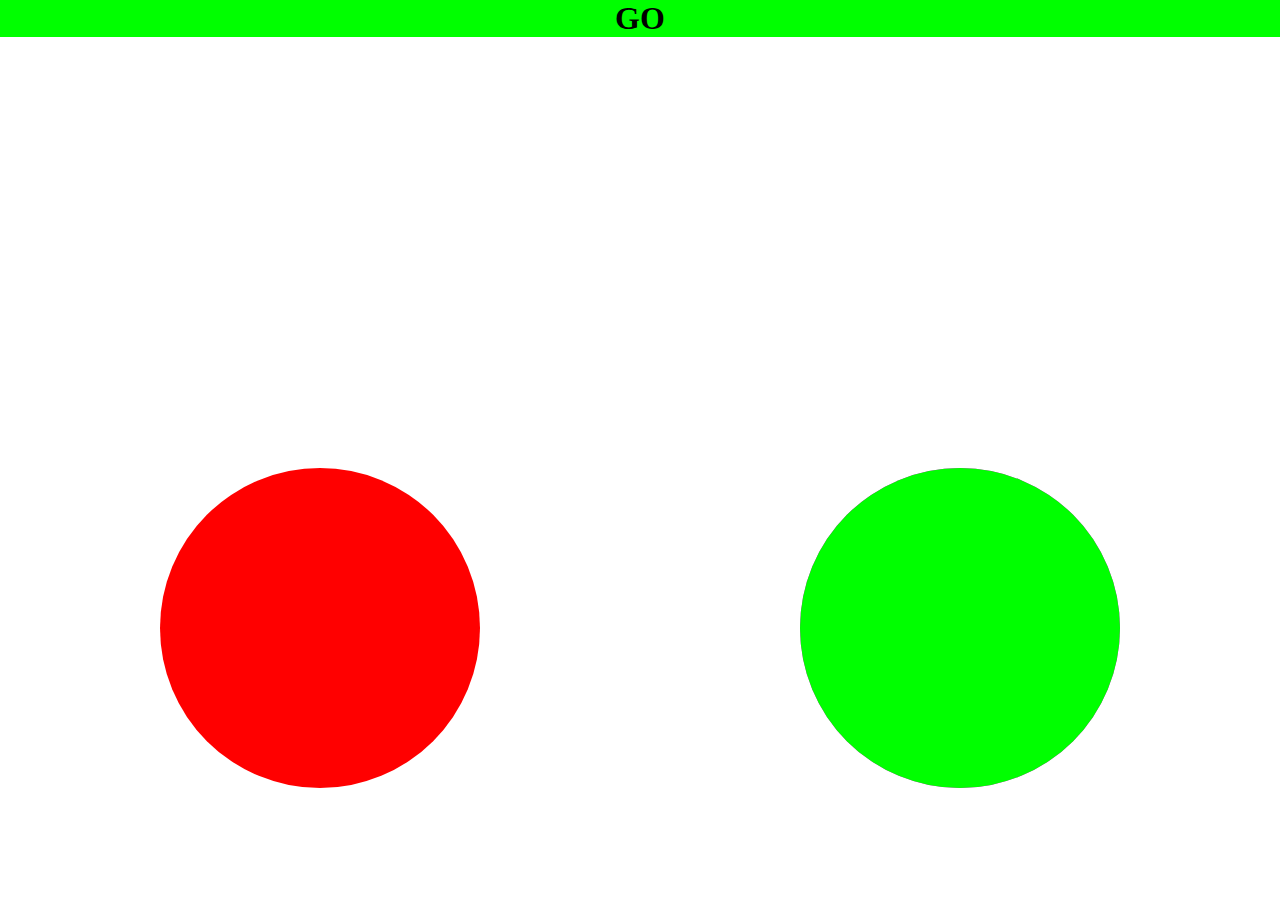
<file: index.html>
<!DOCTYPE html>
<html lang="en">
<head>
    <meta charset="UTF-8">
    <title>Plane control</title>
    <link rel="manifest" href="manifest.json">
    <script src="js/three.min.js" defer></script>
    <script src="js/stats.min.js" defer></script>
    <script src="js/scripts.js" defer></script>
    <script src="service-worker.js" defer></script>
    <link rel="stylesheet" href="css/styles.css">
    <script>
        if ('serviceWorker' in navigator) {
            navigator.serviceWorker.register('/service-worker.js').then(function (registration) {
                console.log('ServiceWorker registration successful!')
            }).catch(function (err) {
                console.log('ServiceWorker registration failed: ', err)
            })
        }
    </script>
</head>
<body>
    <h1 id="startButton">GO</h1>
    <div class="circle fixedControls shootButton"></div>
    <div class="circle fixedControls joyBase"></div>
    <div class="circle joyStick"></div>
</body>
</html>
</file>
<file: css/styles.css>
* {
    box-sizing: border-box;
}

body {
    margin: 0;
}

canvas {
    margin: 0 auto;
    display: block;
}

#startButton {
    background: #0f0;
    margin: 0 auto;
    text-align: center;
}

.circle {
    width: 25vw;
    height: 25vw;
    border-radius: 50%;
    position: absolute;
    bottom: 12.5%;
    left: 62.5%;
}

.shootButton {
    background: #ff0000;
    left: 12.5%;
}

.joyBase {
    background: #ff00ff;
}

.joyStick {
    background: #00ff00;
}
</file>
